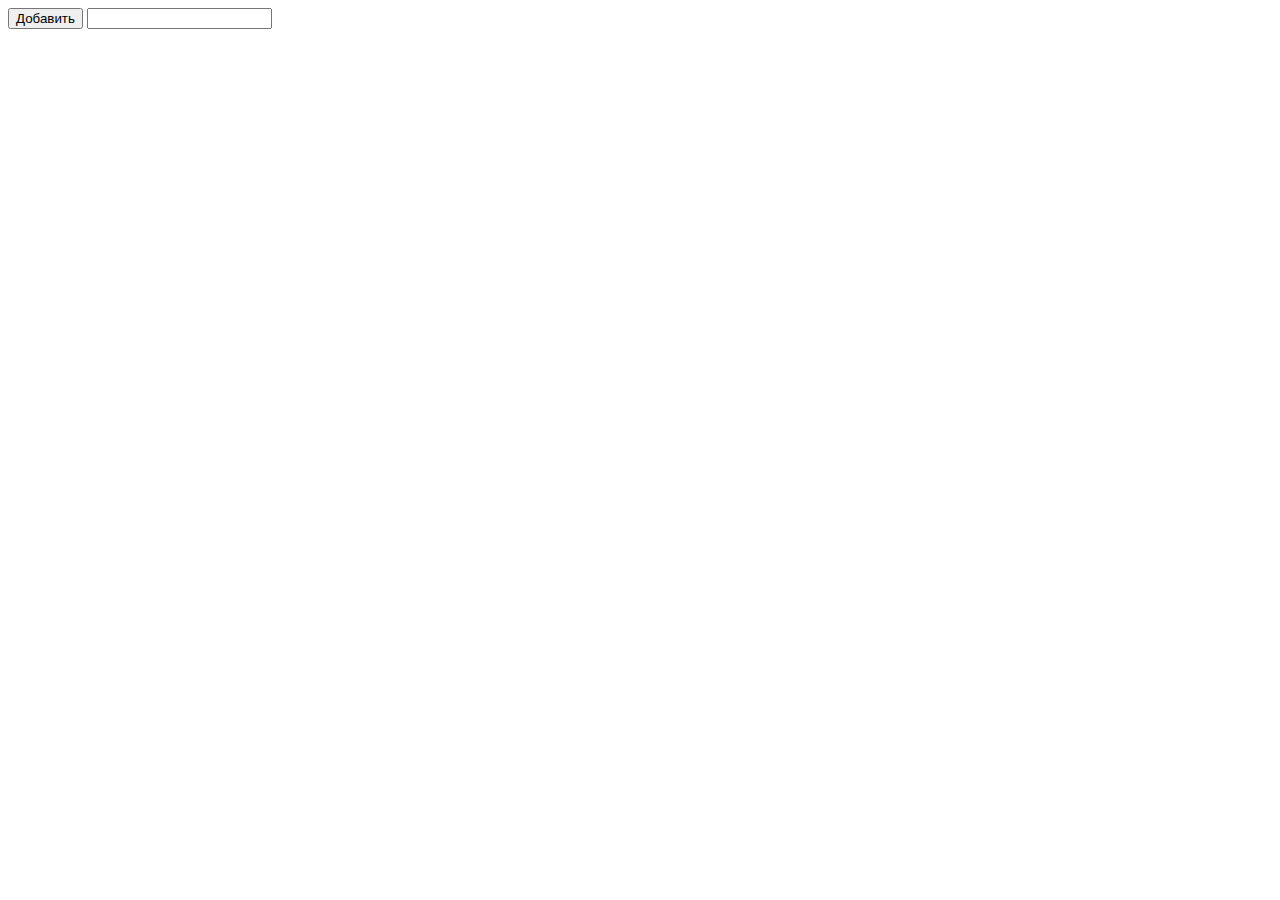
<file: task 5/index.html>
<!DOCTYPE html>
<html>
<head>
	<title></title>
</head>
<body>
	<button id="addButton" onclick="addTodo()">Добавить</button>
	<input type="text" id="todoInput">
	<spanid="hint"></span>

	<ul id ="todoList"></ul>

	<script type="text/javascript" src="todo.js"></script>
</body>
</html>
</file>
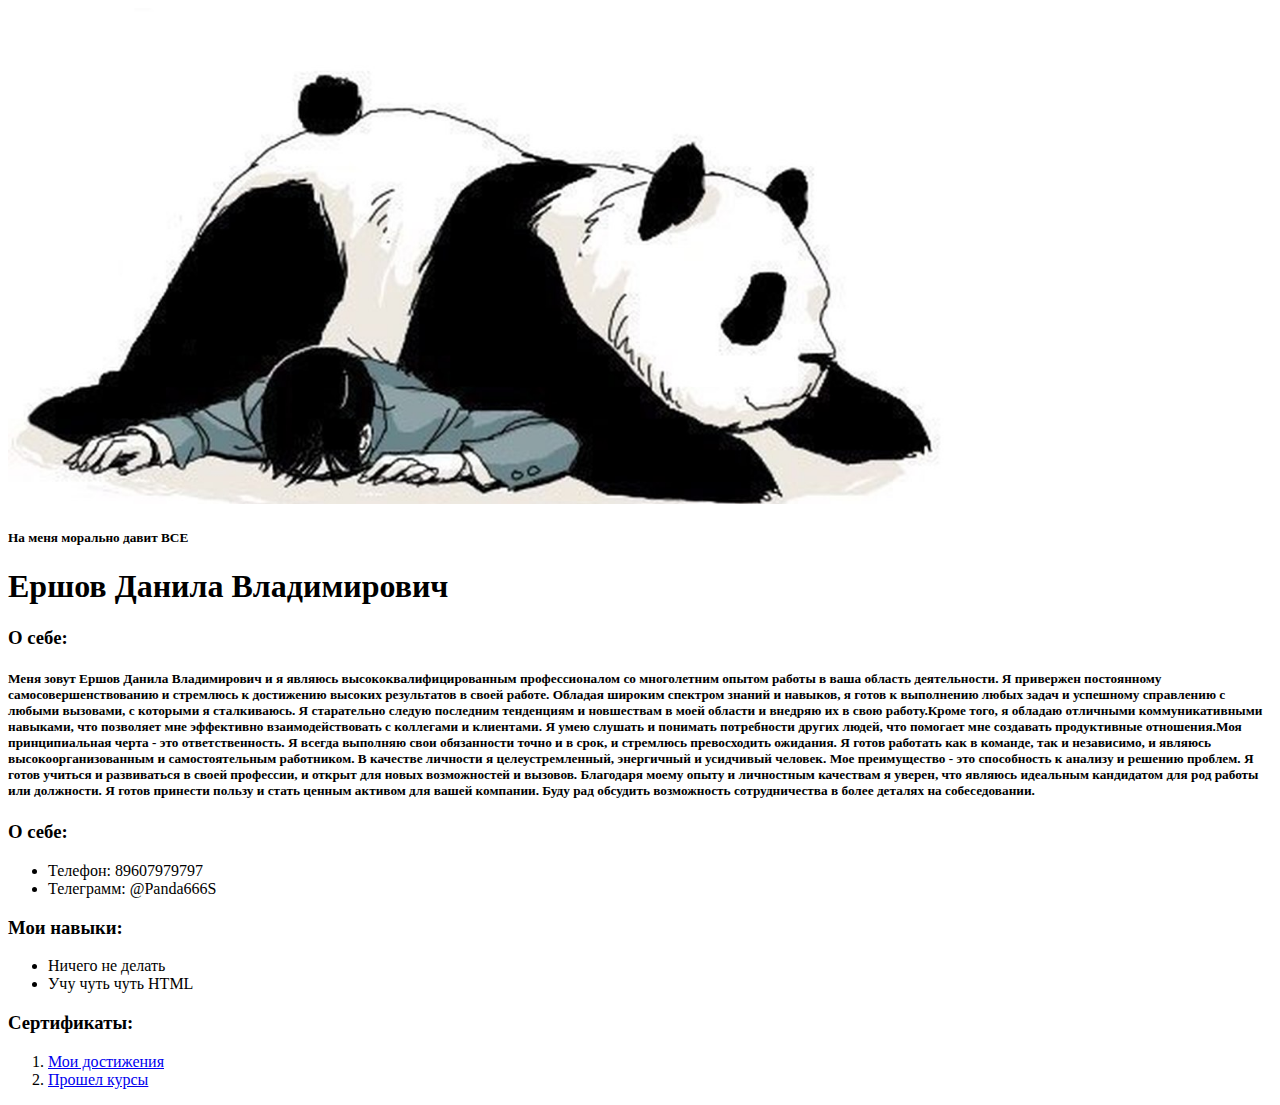
<file: сайт 3/index.html>
<!DOCTYPE html>
<html>
<head>
	<title>Резюме Ершова Данилы</title>
</head>
<body>
	<img src="панда давит морально.jpg" width="75%">
	<h5>На меня морально давит ВСЕ</h5>
	<h1>Ершов Данила Владимирович</h1>
	<h3>О себе:</h3>
		<h5>
Меня зовут Ершов Данила Владимирович и я являюсь высококвалифицированным профессионалом со многолетним опытом работы в ваша область деятельности. Я привержен постоянному самосовершенствованию и стремлюсь к достижению высоких результатов в своей работе. Обладая широким спектром знаний и навыков, я готов к выполнению любых задач и успешному справлению с любыми вызовами, с которыми я сталкиваюсь. Я старательно следую последним тенденциям и новшествам в моей области и внедряю их в свою работу.Кроме того, я обладаю отличными коммуникативными навыками, что позволяет мне эффективно взаимодействовать с коллегами и клиентами. Я умею слушать и понимать потребности других людей, что помогает мне создавать продуктивные отношения.Моя принципиальная черта - это ответственность. Я всегда выполняю свои обязанности точно и в срок, и стремлюсь превосходить ожидания. Я готов работать как в команде, так и независимо, и являюсь высокоорганизованным и самостоятельным работником. В качестве личности я целеустремленный, энергичный и усидчивый человек. Мое преимущество - это способность к анализу и решению проблем. Я готов учиться и развиваться в своей профессии, и открыт для новых возможностей и вызовов. Благодаря моему опыту и личностным качествам я уверен, что являюсь идеальным кандидатом для род работы или должности. Я готов принести пользу и стать ценным активом для вашей компании. Буду рад обсудить возможность сотрудничества в более деталях на собеседовании.</h5>
	<h3>О себе:</h3>
		<ul>
			<li>Телефон: 89607979797</li>
			<li>Телеграмм: @Panda666S</li>
		</ul>
	<h3>Мои навыки:</h3>
		<ul>
			<li>Ничего не делать</li>
			<li>Учу чуть чуть HTML</li>
		</ul>
	<h3>Сертификаты:</h3>
		<ol>
			<li><a href= "Я_умничка.html">Мои достижения</a></li>
			<li><a href= "Я_умничка.html">Прошел курсы</a></li>
		</ol>
</body>
</html>
</file>
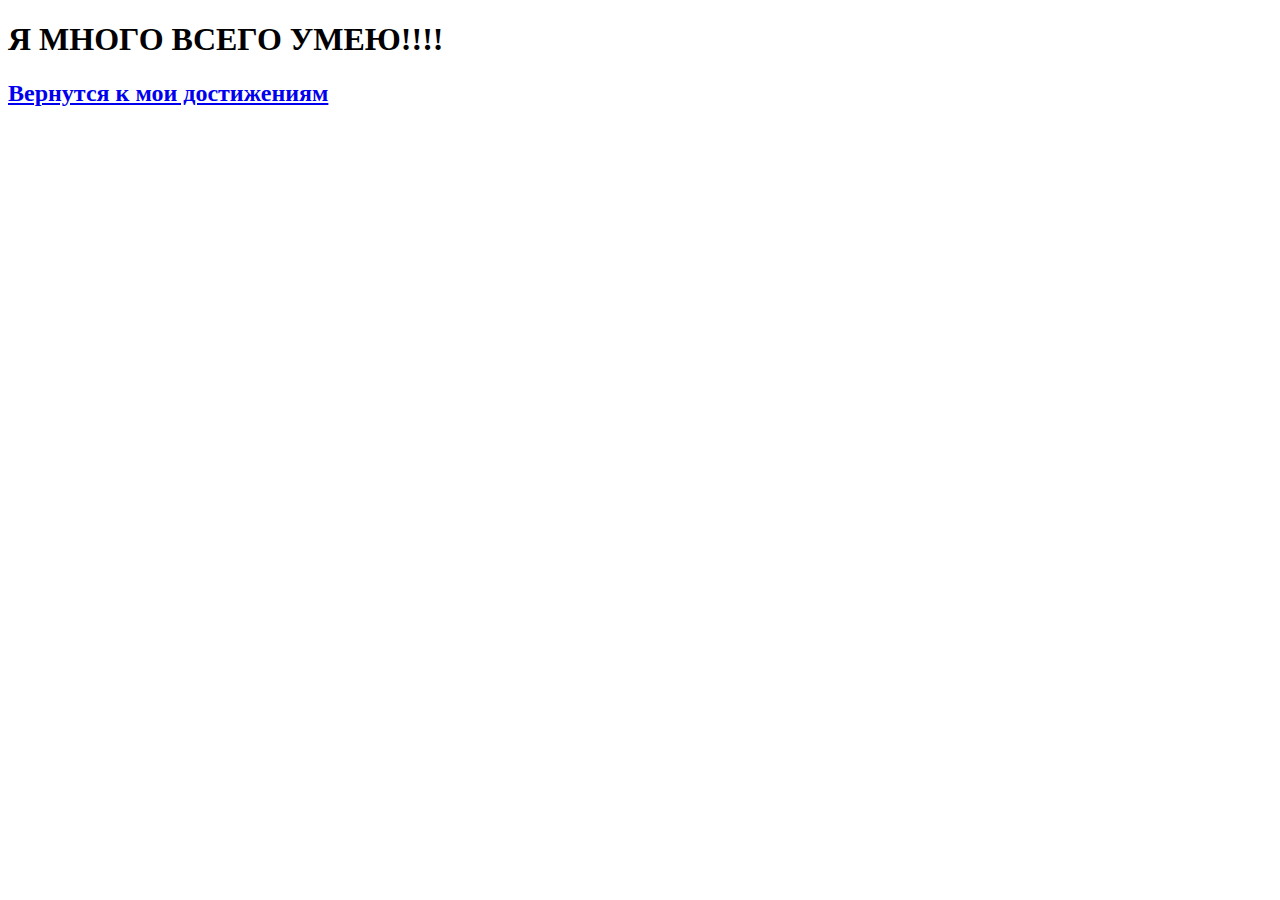
<file: сайт 3/index2.html>
<!DOCTYPE html>
<html>
<head>
	<title>I`M THE BEST</title>
</head>
<body>
	<h1>Я МНОГО ВСЕГО УМЕЮ!!!!</h1>
	<h2><a href= "И_так_сойдет.html">Вернутся к мои достижениям</a></h2>
</body>
</html>
</file>
